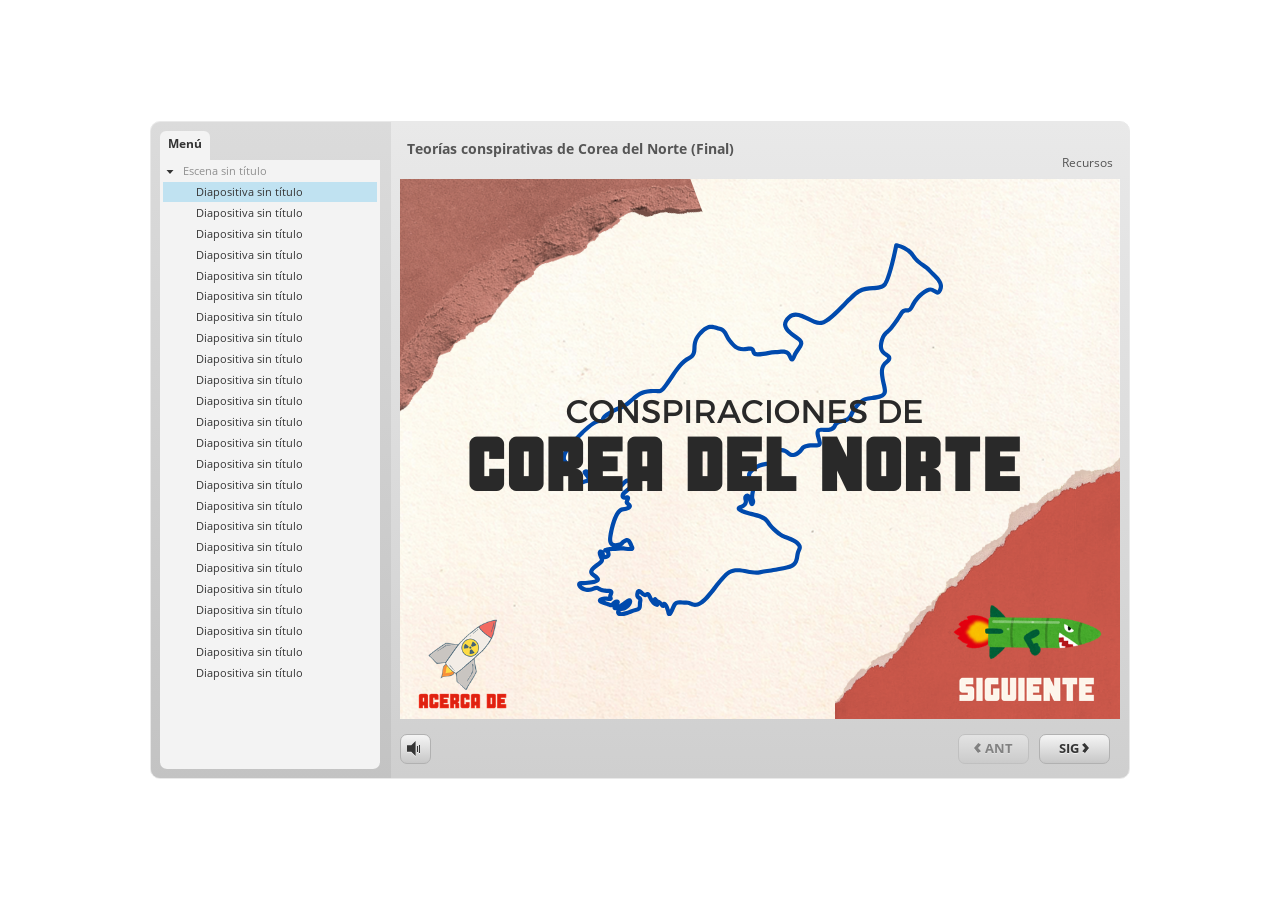
<file: story_html5.html>
﻿<!doctype html>
<html lang="es">
<head>
  <meta charset="utf-8">
  <!-- Creado con Storyline 3 - http://www.articulate.com  -->
  <!-- version: 3.20.30234.0 -->
  <title>Teor&#237;as conspirativas de Corea del Norte (Final)</title>
  <meta http-equiv="x-ua-compatible" content="IE=edge"/>
  <meta name="viewport" content="width=device-width,initial-scale=1,user-scalable=no,shrink-to-fit=no,minimal-ui"/>
  <meta name="apple-mobile-web-app-capable" content="yes"/>
  <style>
    html, body { height: 100%; padding: 0; margin: 0 }
    #app { height: 100%; width: 100%; }
  </style>

  <script>
    window.DS = {};
    window.globals = {
      DATA_PATH_BASE: '',
      HAS_FRAME: true,
      HAS_SLIDE: true,

      lmsPresent: false,
      tinCanPresent: false,
      cmi5Present: false,
      aoSupport: false,
      scale: 'noscale',
      captureRc: false,
      browserSize: 'optimal',
      bgColor: '#FFFFFF',
      features: '',
      themeName: 'classic',
      preloaderColor: '#FFFFFF',
      suppressAnalytics: false,
      productChannel: 'perpetual',
      publishSource: 'storyline',
      aid: '',
      cid: '8a1bd6e6-6cb6-4397-aecc-b6b705c79215',
      playerVersion: '3.20.30234.0',
      publishTimestamp: '2024-04-22T02:00:16.2794107Z',
      maxIosVideoElements: 10,
      connectionSettings: { },

      
      parseParams: function(qs) {
        if (window.globals.parsedParams != null) {
          return window.globals.parsedParams;
        }
        qs = (qs || window.location.search.substr(1)).split('+').join(' ');
        var params = {},
            tokens,
            re = /[?&]?([^=]+)=([^&]*)/g;

        while (tokens = re.exec(qs)) {
          params[decodeURIComponent(tokens[1]).trim()] =
            decodeURIComponent(tokens[2]).trim();
        }
        window.globals.parsedParams = params;
        return params;
      }

    };
  </script>
  <script>
    var isIe11 = ('ActiveXObject' in window || window.MSBlobBuilder != null)
      && window.msCrypto != null && !window.ActiveXObject;
    if (isIe11) {
      window.globals.unsupportedBrowser = true;
      document.write(atob('[base64]'));
    }
  </script>
  
  <script>window.THREE = { };</script>
  
</head>
<body style="background: #FFFFFF" class="cs-HTML theme-classic">
  <!-- 360 -->
  <script>!function(){var e,i=/iPhone/i,o=/iPod/i,n=/iPad/i,t=/\biOS-universal(?:.+)Mac\b/i,r=/\bAndroid(?:.+)Mobile\b/i,a=/Android/i,d=/(?:SD4930UR|\bSilk(?:.+)Mobile\b)/i,p=/Silk/i,l=/Windows Phone/i,u=/\bWindows(?:.+)ARM\b/i,b=/BlackBerry/i,s=/BB10/i,c=/Opera Mini/i,f=/\b(CriOS|Chrome)(?:.+)Mobile/i,h=/Mobile(?:.+)Firefox\b/i,v=function(e){return void 0!==e&&"MacIntel"===e.platform&&"number"==typeof e.maxTouchPoints&&e.maxTouchPoints>1&&"undefined"==typeof MSStream};e=function(e){var m={userAgent:"",platform:"",maxTouchPoints:0};e||"undefined"==typeof navigator?"string"==typeof e?m.userAgent=e:e&&e.userAgent&&(m={userAgent:e.userAgent,platform:e.platform,maxTouchPoints:e.maxTouchPoints||0}):m={userAgent:navigator.userAgent,platform:navigator.platform,maxTouchPoints:navigator.maxTouchPoints||0};var g=m.userAgent,y=g.split("[FBAN");void 0!==y[1]&&(g=y[0]),void 0!==(y=g.split("Twitter"))[1]&&(g=y[0]);var A=function(e){return function(i){return i.test(e)}}(g),w={apple:{phone:A(i)&&!A(l),ipod:A(o),tablet:!A(i)&&(A(n)||v(m))&&!A(l),universal:A(t),device:(A(i)||A(o)||A(n)||A(t)||v(m))&&!A(l)},amazon:{phone:A(d),tablet:!A(d)&&A(p),device:A(d)||A(p)},android:{phone:!A(l)&&A(d)||!A(l)&&A(r),tablet:!A(l)&&!A(d)&&!A(r)&&(A(p)||A(a)),device:!A(l)&&(A(d)||A(p)||A(r)||A(a))||A(/\bokhttp\b/i)},windows:{phone:A(l),tablet:A(u),device:A(l)||A(u)},other:{blackberry:A(b),blackberry10:A(s),opera:A(c),firefox:A(h),chrome:A(f),device:A(b)||A(s)||A(c)||A(h)||A(f)},any:!1,phone:!1,tablet:!1};return w.any=w.apple.device||w.android.device||w.windows.device||w.other.device,w.phone=w.apple.phone||w.android.phone||w.windows.phone,w.tablet=w.apple.tablet||w.android.tablet||w.windows.tablet,w}(),"object"==typeof exports&&"undefined"!=typeof module?module.exports=e:"function"==typeof define&&define.amd?define((function(){return e})):this.isMobile=e}();
    window.isMobile.apple.tablet = window.isMobile.apple.tablet ||
      (navigator.platform === 'MacIntel' && navigator.maxTouchPoints > 1);
    window.isMobile.apple.device = window.isMobile.apple.device || window.isMobile.apple.tablet;
    window.isMobile.tablet = window.isMobile.tablet || window.isMobile.apple.tablet;
    window.isMobile.any = window.isMobile.any || window.isMobile.apple.tablet;
  </script>

  <div id="focus-sink" tabindex="-1"></div>

  <div id="preso"></div>
  <script>
    (function() {

      var classTypes = [ 'desktop', 'mobile', 'phone', 'tablet' ];

      var addDeviceClasses = function(prefix, testObj) {
        var curr, i;
        for (i = 0; i < classTypes.length; i++) {
          curr = classTypes[i];
          if (testObj[curr]) {
            document.body.classList.add(prefix + curr);
          }
        }
      };

      var params = window.globals.parseParams(),
          isDevicePreview = params.devicepreview === '1',
          isPhoneOverride = params.deviceType === 'phone' || (isDevicePreview && params.phone == '1'),
          isTabletOverride = (params.deviceType === 'tablet' || isDevicePreview) && !isPhoneOverride,
          isMobileOverride = isPhoneOverride || isTabletOverride;

      var deviceView = {
        desktop: !window.isMobile.any && !isMobileOverride,
        mobile: window.isMobile.any || isMobileOverride,
        phone: isPhoneOverride || (window.isMobile.phone && !isTabletOverride),
        tablet: isTabletOverride || window.isMobile.tablet
      };

      window.globals.deviceView = deviceView;
      window.isMobile.desktop = !window.isMobile.any;
      window.isMobile.mobile = window.isMobile.any;

      addDeviceClasses('view-', deviceView);

    })();
  </script>
  
  <script src='story_content/user.js' type=text/javascript></script>
  <div class="slide-loader"></div>

  <script>
    if (window.globals.deviceView.isMobile) { var doc = document, loader = doc.body.querySelector('.slide-loader'); [ 1, 2, 3 ].forEach(function(n) { var d = doc.createElement('div'); d.style.backgroundColor = window.globals.preloaderColor; d.classList.add('mobile-loader-dot'); d.classList.add('dot' + n); loader.appendChild(d); }); }
  </script>

  <div class="mobile-load-title-overlay" style="display: none">
    <div class="mobile-load-title">Teor&#237;as conspirativas de Corea del Norte (Final)</div>
  </div>

  <div class="mobile-chrome-warning"></div>

  
<style>
  .warn-connection-dialog {
    display: none;
    background: transparent;
    pointer-events: none;
    position: fixed;
    left: 0;
    top: 0;
    width: 100%;
    height: 100%;
    z-index: 999;
  }

  .warn-connection-content {
    border-radius: 4px;
    background: white;
    border: 1px solid #E7E7E7;
    color: #333333;
    box-shadow: 0 2px 4px rgba(0, 0, 0, 0.25);
    transition: all 150ms ease-out;
    position: absolute;
    white-space: nowrap;
  }

  .view-phone.is-landscape .warn-connection-content {
    left: 23px;
    bottom: 23px;
  }

  .view-tablet.is-landscape .warn-connection-content {
    left: 50%;
    top: 20px;
    transform: translateX(-50%);
  }

  .is-portrait .warn-connection-content {
    transform: translate(-50%, calc(-100% - 15px));
  }

  .warn-connection-content p {
    display: inline-block;
    margin: 0 8px 0 0;
    line-height: 33px;
    font-size: 11px;
  }

  .warn-connection-content svg {
    position: relative;
    vertical-align: middle;
    margin: 0 2px 2px 8px;
  }

  .view-desktop .warn-connection-content {
    left: 1.5em;
    bottom: 1.5em;
  }

  .view-desktop .warn-connection-content p {
    font-size: 1.1em;
  }

  .is-offline .warn-connection-dialog {
    display: block;
  }

  .is-offline .cs-panel * {
    pointer-events: none !important;
  }

  .is-offline .cs-panel {
    pointer-events: all !important;
  }

  .is-offline #nav-controls * {
    pointer-events: none !important;
  }

  .is-offline #nav-controls {
    pointer-events: all !important;
  }
</style>

<div class="warn-connection-dialog">
  <div class="warn-connection-content">
    <svg width="17" height="15" viewBox="0 0 17 15" xmlns="http://www.w3.org/2000/svg">
      <path fill="#8F0000" stroke="white" d="M16.07,12.98 L15.88,12.23 L9.51,1.21 C8.97,0.26,7.6,0.26,7.06,1.21 L0.69,12.23 C0.15,13.16,0.81,14.36,1.91,14.36 H14.65 C15.47,14.36,16.05,13.7,16.07,12.98 Z"/>
      <path fill="white" stroke="white" d="M8.58,5.5 C8.35,5.28,8.5,5.35,8.21,5.32 C8.09,5.35,7.97,5.49,7.96,5.67 C7.97,5.79,7.98,5.92,7.98,6.04 L7.98,6.04 C7.99,6.17,8,6.31,8.01,6.43 L8.01,6.44 C8.03,6.92,8.06,7.41,8.09,7.9 L8.09,7.9 C8.12,8.39,8.14,8.88,8.17,9.37 C8.17,9.39,8.18,9.42,8.2,9.44 C8.23,9.46,8.25,9.47,8.28,9.47 C8.31,9.47,8.34,9.46,8.35,9.44 C8.37,9.43,8.38,9.4,8.39,9.35 L8.39,9.34 C8.39,9.24,8.4,9.15,8.4,9.05 L8.4,9.05 C8.41,8.96,8.41,8.86,8.42,8.75 C8.43,8.44,8.45,8.12,8.47,7.81 L8.47,7.81 C8.49,7.49,8.51,7.18,8.53,6.87 C8.55,6.46,8.56,6.05,8.59,5.64 L8.6,5.62 C8.6,5.57,8.59,5.53,8.58,5.5 L8.21,5.32 Z"/>
      <circle fill="white" stroke="white" cx="8.3" cy="11.35" r="0.3"/>
    </svg>
    <p>You are offline. Trying to reconnect...</p>
  </div>
</div>

<script>
  (function() {
    window.DS.connection = {
      warningShown: false,
      assets: {},
      loadingAssetGroup: false,
      retryDelay: 500
    };

    // @TODO this is POC code and can be cleaned up a bit more if we move forward
    // with the feature



    // The `window.globals.features` variable must be set in `webpack.dev.config` when testing locally - it is not enough
    // to have it in the data - but it must be set there as well.
    var useConnectionMessages = window.AbortController != null &&
      window.location.protocol != 'file:' &&
      window.globals.features.indexOf('ConnectionMessages') != -1;

    window.DS.connection.useConnectionMessages = useConnectionMessages

    var assetCount = 0;
    var checkLoadedId;
    var connectionSettings = window.globals.connectionSettings;

    if (useConnectionMessages && connectionSettings != null) {
      var contentEl = document.querySelector('.warn-connection-content');
      var messageEl = contentEl.querySelector('p')

      if (connectionSettings.useDarkTheme) {
        contentEl.style.borderColor = '#BABBBA';
        contentEl.style.backgroundColor = '#282828';
        contentEl.style.color = '#FFFFFF';
      }

      if (connectionSettings.message != null) {
        messageEl.textContent = window.decodeURIComponent(connectionSettings.message);
      }
    }

    function checkAssetsReady() {
      for (var i in DS.connection.assets) {
        if (!DS.connection.assets[i].success) {
          return false;
        }
      }
      return true;
    }

    function stopAssetGroup() {
      if (!useConnectionMessages) { return; }

      assetCount = 0;

      DS.connection.oldAssetGroup = DS.connection.assets;
      DS.connection.assets = {};
      DS.connection.loadingAssetGroup = false;
      clearInterval(checkLoadedId);
    }

    function startAssetGroup() {
      if (!useConnectionMessages) { return; }
      var ticks = 0;
      clearInterval(checkLoadedId);
      checkLoadedId = setInterval(function() {
        var loaded = 0;
        if (assetCount === 0 && loaded === 0) {
          clearInterval(checkLoadedId);
          return;
        }

        for (var i in DS.connection.assets) {
          if (DS.connection.assets[i].success) {
            loaded++;
          }
        }

        if (assetCount === loaded && checkAssetsReady()) {
          for (var i in DS.connection.assets) {
            if (DS.connection.assets[i].action) {
              DS.connection.assets[i].action();
            }
          }
          hideWarning();
          stopAssetGroup();
        }
      }, 100)
    }

    function requiredAsset(url, action, retry, type) {
      if (!useConnectionMessages) { return; }
      if (DS.connection.assets[url]) { return; }

      DS.connection.assets[url] = {
        success: false, action: action, retry: retry, type: type
      };
      assetCount = Object.keys(DS.connection.assets).length;
      if (!DS.connection.loadingAssetGroup) {
        startAssetGroup();
      }
      DS.connection.loadingAssetGroup = true;
    }

    function assetLoaded(url) {
      if (!useConnectionMessages) { return; }
      if (DS.connection.assets[url]) {
        DS.connection.assets[url].success = true;
      }
    }

    function assetFailed(url) {
      if (!useConnectionMessages) { return; }
      if (!DS.connection.assets[url]) {
        if (/\.js$/.test(url)) {
          setTimeout(function() {
            if (DS.connection.lastSlideLoaded != null) {
              DS.connection.lastSlideLoaded();
            }
          }, DS.connection.retryDelay);
        }
        return;
      }
      if (!DS.connection.warningShown) { showWarning(); }
      if (DS.connection.assets[url].retry) {
        setTimeout(function() {
          if (!DS.connection.assets[url].success) {
            DS.connection.assets[url].retry()
          }
        }, DS.connection.retryDelay);
      }
    }

    function hideWarning() {
      document.body.classList.remove('is-offline');
      DS.connection.warningShown = false;
    }
    DS.connection.hideWarning = hideWarning

    function showWarning(btn) {
      document.body.classList.add('is-offline')
      DS.connection.warningShown = true;
      updateWarningPosition();
    }

    function updateWarningPosition() {
      if (!DS.connection.warningShown) {
        return;
      }

      var isPortrait = document.body.classList.contains('is-portrait');
      var warningEl = document.querySelector('.warn-connection-content');

      if (isPortrait) {
        var slide = document.querySelector('.primary-slide');
        var slideRect = slide.getBoundingClientRect();

        warningEl.style.top = `${slideRect.top}px`
        warningEl.style.left = `${slideRect.left + slideRect.width / 2}px`
      } else {
        warningEl.style.top = null;
        warningEl.style.left = null;
      }

      window.requestAnimationFrame(updateWarningPosition);
    }

    // these will all be noops if the feature flag isn't set in
    // the data and `window.globals.features`
    DS.connection.requiredAsset = requiredAsset;
    DS.connection.assetLoaded = assetLoaded;
    DS.connection.assetFailed = assetFailed;
    DS.connection.stopAssetGroup = stopAssetGroup;
    DS.connection.startAssetGroup = startAssetGroup;
  })();
</script>


  <script>
    
    if (window.autoSpider && window.vInterfaceObject) {
      document.querySelector('.mobile-load-title-overlay').style.display = 'none';
    }
  </script>

  

  <link rel="stylesheet" href="html5/data/css/output.min.css" data-noprefix/>
</body>
<script src="html5/lib/scripts/bootstrapper.min.js"></script>
</html>
</file>
<file: html5/data/css/output.min.css>
@font-face {
  font-family: 'Open SansBold CharsBold4A48F752';
  src: url('[data-uri]');
  font-style: normal;
  font-weight: normal;
}
@font-face {
  font-family: 'Open Sans Charset1_ 5aPE4762B7B';
  src: url('[data-uri]');
  font-style: normal;
  font-weight: normal;
}
.cs-pxabnsnfns00001100101 .cs-infopanel  {
  box-shadow: 0 1px 0 rgba(184, 184, 184, 1);
  background: rgba(255, 255, 255, 1);
}
.cs-pxabnsnfns00001100101 .cs-infopanel .cs-link {
  color: rgba(124, 34, 128, 1);
}
.cs-pxabnsnfns00001100101 .cs-infopanel .cs-link:hover {
  color: rgba(0, 0, 238, 1);
}
.cs-pxabnsnfns00001100101 .cs-infopanel .cs-name {
  color: rgba(68, 68, 68, 1);
}
.cs-pxabnsnfns00001100101 .cs-infopanel .cs-title {
  color: rgba(153, 153, 153, 1);
}
.cs-pxabnsnfns00001100101 .cs-infopanelpopup  {
  box-shadow: 0 1px 0 rgba(184, 184, 184, 1);
  background: linear-gradient(180deg, rgba(233, 233, 233, 1) 0%, rgba(207, 207, 207, 1) 100%);
}
.cs-pxabnsnfns00001100101 .cs-infopanelpopup .cs-link {
  color: rgba(124, 34, 128, 1);
}
.cs-pxabnsnfns00001100101 .cs-infopanelpopup .cs-link:hover {
  color: rgba(0, 0, 238, 1);
}
.cs-pxabnsnfns00001100101 .cs-infopanelpopup .cs-name {
  color: rgba(68, 68, 68, 1);
}
.cs-pxabnsnfns00001100101 .cs-infopanelpopup .cs-bio {
  color: rgba(153, 153, 153, 1);
}
.cs-pxabnsnfns00001100101 .cs-timer  {
  color: rgba(85, 85, 85, 1);
}
.cs-pxabnsnfns00001100101 .cs-duration stop:first-child {
  stop-color: rgba(0, 215, 255, 1);
}
.cs-pxabnsnfns00001100101 .cs-duration stop:last-child {
  stop-color: rgba(0, 171, 255, 1);
}
.cs-pxabnsnfns00001100101 .cs-elapsed stop:first-child {
  stop-color: rgba(254, 227, 71, 1);
}
.cs-pxabnsnfns00001100101 .cs-elapsed stop:last-child {
  stop-color: rgba(252, 204, 42, 1);
}
.cs-pxabnsnfns00001100101 .cs-timer .cs-pie .cs-innerstroke {
  stroke: rgba(199, 199, 199, 1);
}
.cs-pxabnsnfns00001100101 .cs-timer .cs-pie .cs-innerborder {
  stroke: rgba(255, 255, 255, 1);
}
.cs-pxabnsnfns00001100101 .cs-window  {
  box-shadow: 0 8px 5px rgba(0, 0, 0, 0.2);
  border-color: rgba(234, 234, 234, 1);
  background: rgba(243, 243, 243, 1);
  color: rgba(85, 85, 85, 1);
}
.cs-pxabnsnfns00001100101 .cs-window .cs-diva {
  border-color: rgba(247, 247, 247, 1);
}
.cs-pxabnsnfns00001100101 .cs-window .cs-divb {
  border-color: rgba(211, 211, 211, 1);
}
.cs-pxabnsnfns00001100101 .cs-editor .cs-editor-slide {
  color: rgba(85, 85, 85, 1);
}
.cs-pxabnsnfns00001100101 .cs-editor .cs-editor-html {
  color: rgba(68, 68, 68, 1);
}
.cs-pxabnsnfns00001100101 .cs-editor .cs-editor-button {
  text-shadow: 0 1px 0 rgba(240, 240, 240, 1);
  color: rgba(53, 53, 53, 1);
  border-color: rgba(177, 177, 177, 1);
  background: linear-gradient(180deg, rgba(245, 245, 245, 1) 0%, rgba(199, 199, 199, 1) 100%);
}
.cs-pxabnsnfns00001100101 .cs-editor .cs-editor-button:hover {
  background: linear-gradient(180deg, rgba(242, 242, 242, 1) 0%, rgba(175, 175, 175, 1) 100%);
}
.cs-pxabnsnfns00001100101 .cs-editor .cs-editor-button:active {
  background: linear-gradient(180deg, rgba(199, 199, 199, 1) 0%, rgba(244, 244, 244, 1) 100%);
}
.cs-pxabnsnfns00001100101 .cs-listitem  {
  color: rgba(53, 53, 53, 1);
  border-color: rgba(223, 223, 223, 1);
}
.cs-pxabnsnfns00001100101 .cs-listitem.cs-viewed {
  color: rgba(144, 144, 144, 1);
}
.cs-pxabnsnfns00001100101 .cs-listitem.cs-selected {
  color: rgba(53, 53, 53, 1);
  background: rgba(192, 226, 241, 1);
}
.cs-pxabnsnfns00001100101 .cs-listitem.cs-selected:hover {
  background: rgba(192, 226, 241, 1);
}
.cs-pxabnsnfns00001100101 .cs-listitem.cs-selected.hover {
  background: rgba(192, 226, 241, 1);
}
.cs-pxabnsnfns00001100101 .cs-listitem.cs-selected:focus {
  background: rgba(192, 226, 241, 1);
}
.cs-pxabnsnfns00001100101 .cs-listitem .cs-icon-carrot {
  fill: rgba(53, 53, 53, 1);
}
.cs-pxabnsnfns00001100101 .cs-listitem .cs-icon-carrot .cs-shadow {
  fill: rgba(255, 255, 255, 1);
}
.cs-pxabnsnfns00001100101 .cs-listitem:hover {
  background: rgba(230, 230, 230, 1);
}
.cs-pxabnsnfns00001100101 .cs-listitem.hover {
  background: rgba(230, 230, 230, 1);
}
.cs-pxabnsnfns00001100101 .cs-listitem:focus {
  background: rgba(230, 230, 230, 1);
}
.cs-pxabnsnfns00001100101 .cs-glossary  {
  color: rgba(53, 53, 53, 1);
}
.cs-pxabnsnfns00001100101 .cs-glossary .cs-scrolling-panel {
  background: rgba(231, 231, 231, 1);
}
.cs-pxabnsnfns00001100101 .cs-glossary .cs-term.cs-selected .cs-choice-list-trigger {
  color: rgba(53, 53, 53, 1);
  background: rgba(192, 226, 241, 1);
}
.cs-pxabnsnfns00001100101 .cs-glossary .cs-term.cs-selected .cs-choice-list-trigger:focus {
  color: rgba(53, 53, 53, 1);
  background: rgba(192, 226, 241, 1);
}
.cs-pxabnsnfns00001100101 .cs-glossary .cs-term:hover .cs-choice-list-trigger {
  background: rgba(230, 230, 230, 1);
}
.cs-pxabnsnfns00001100101 .cs-glossary .cs-term.hover .cs-choice-list-trigger {
  background: rgba(230, 230, 230, 1);
}
.cs-pxabnsnfns00001100101 .cs-glossary .cs-term .cs-choice-list-trigger:focus {
  background: rgba(230, 230, 230, 1);
}
.cs-pxabnsnfns00001100101 .cs-glossary .cs-diva {
  border-color: rgba(226, 226, 226, 1);
}
.cs-pxabnsnfns00001100101 .cs-glossary .cs-divb {
  border-color: rgba(226, 226, 226, 1);
}
.cs-pxabnsnfns00001100101 .cs-glossary .cs-divc {
  border-color: rgba(250, 250, 250, 1);
}
.cs-pxabnsnfns00001100101 .cs-glossary .cs-heading {
  color: rgba(68, 68, 68, 1);
}
.cs-pxabnsnfns00001100101 .cs-resource .cs-separator {
  border-color: rgba(224, 224, 224, 1);
}
.cs-pxabnsnfns00001100101 .cs-outline  {
  color: rgba(68, 68, 68, 1);
}
.cs-pxabnsnfns00001100101 .cs-outline .cs-diva {
  border-color: rgba(198, 198, 198, 1);
}
.cs-pxabnsnfns00001100101 .cs-outline .cs-divb {
  border-color: rgba(249, 249, 249, 1);
}
.cs-pxabnsnfns00001100101 .cs-outline .cs-divc {
  border-color: rgba(225, 225, 225, 1);
}
.cs-pxabnsnfns00001100101 .cs-outline .cs-search-filter:hover {
  color: rgba(0, 0, 238, 1);
}
.cs-pxabnsnfns00001100101 .cs-outline .cs-search-filter.hover {
  color: rgba(0, 0, 238, 1);
}
.cs-pxabnsnfns00001100101 .cs-transcript  {
  color: rgba(68, 68, 68, 1);
}
.cs-pxabnsnfns00001100101 .cs-transcript .cs-div {
  border-color: rgba(225, 225, 225, 1);
}
.cs-pxabnsnfns00001100101 .cs-tabs:not(.topmenu-item) {
  color: rgba(85, 85, 85, 1);
}
.cs-pxabnsnfns00001100101 .cs-tabs .cs-inner-button:not(.topmenu-item) {
  text-shadow: 0 1px 0 rgba(240, 240, 240, 1);
}
.cs-pxabnsnfns00001100101 .cs-tabs:hover:not(.topmenu-item) {
  color: rgba(51, 51, 51, 1);
}
.cs-pxabnsnfns00001100101 .cs-tabs.cs-selected {
  background: rgba(243, 243, 243, 1);
  color: rgba(51, 51, 51, 1);
}
.cs-pxabnsnfns00001100101 .cs-seekcontrol  {
  background: linear-gradient(180deg, rgba(245, 245, 245, 1) 0%, rgba(199, 199, 199, 1) 100%);
  border-color: rgba(177, 177, 177, 1);
}
.cs-pxabnsnfns00001100101 .cs-seekcontrol .cs-button:hover .cs-icon {
  fill: rgba(85, 85, 85, 1);
}
.cs-pxabnsnfns00001100101 .cs-seekcontrol .cs-button.hover .cs-icon {
  fill: rgba(85, 85, 85, 1);
}
.cs-pxabnsnfns00001100101 .cs-seekcontrol .cs-button .cs-icon-shadow {
  fill: rgba(240, 240, 240, 1);
}
.cs-pxabnsnfns00001100101 .cs-seekcontrol .cs-button .cs-icon {
  fill: rgba(45, 45, 45, 1);
}
.cs-pxabnsnfns00001100101 .cs-seekcontrol .cs-seek .cs-fill {
  background: rgba(255, 255, 255, 1);
}
.cs-pxabnsnfns00001100101 .cs-seekcontrol .cs-seek {
  background: rgba(231, 231, 231, 1);
  border-color: rgba(184, 184, 184, 1);
}
.cs-pxabnsnfns00001100101 .cs-searchinput .cs-input {
  color: rgba(138, 138, 138, 1);
  border-color: rgba(173, 173, 173, 1);
  background: rgba(223, 223, 223, 1);
}
.cs-pxabnsnfns00001100101 .cs-searchinput .cs-input:focus {
  color: rgba(51, 51, 51, 1);
  background: rgba(250, 250, 250, 1);
}
.cs-pxabnsnfns00001100101 .cs-searchinput .cs-input:hover {
  box-shadow: inset 0 0 1px 0 rgba(107, 248, 255, 1);
}
.cs-pxabnsnfns00001100101 .cs-searchinput .cs-input.hover {
  box-shadow: inset 0 0 1px 0 rgba(107, 248, 255, 1);
}
.cs-pxabnsnfns00001100101 .cs-searchinput .cs-button .cs-icon {
  fill: rgba(138, 138, 138, 1);
}
.cs-pxabnsnfns00001100101 .cs-searchinput .cs-button:hover {
  fill: linear-gradient(180deg, rgba(245, 245, 245, 1) 0%, rgba(199, 199, 199, 1) 100%);
}
.cs-pxabnsnfns00001100101 .cs-searchinput .cs-button.hover {
  fill: linear-gradient(180deg, rgba(245, 245, 245, 1) 0%, rgba(199, 199, 199, 1) 100%);
}
.cs-pxabnsnfns00001100101 .cs-menu  {
  box-shadow: 0 1px 0 rgba(184, 184, 184, 1);
  background: rgba(243, 243, 243, 1);
}
.cs-pxabnsnfns00001100101 .cs-topmenu-item.active .cs-tab {
  background: rgba(243, 243, 243, 1);
}
.cs-pxabnsnfns00001100101 .cs-logo  {
  box-shadow: 0 1px 0 rgba(184, 184, 184, 1);
  background: rgba(255, 255, 255, 1);
}
.cs-pxabnsnfns00001100101 .cs-checkbox  {
  color: rgba(68, 68, 68, 1);
}
.cs-pxabnsnfns00001100101 .cs-checkbox:hover {
  border-color: rgba(107, 248, 255, 1);
}
.cs-pxabnsnfns00001100101 .cs-checkbox.hover {
  border-color: rgba(107, 248, 255, 1);
}
.cs-pxabnsnfns00001100101 .cs-checkbox .cs-box {
  color: rgba(255, 255, 255, 1);
  border-color: rgba(184, 184, 184, 1);
}
.cs-pxabnsnfns00001100101 .cs-checkbox .cs-box:checked::after {
  color: rgba(51, 204, 0, 1);
}
.cs-pxabnsnfns00001100101 .cs-checkbox .cs-box.checked.after {
  color: rgba(51, 204, 0, 1);
}
.cs-pxabnsnfns00001100101 .cs-button  {
  text-shadow: 0 1px 0 rgba(240, 240, 240, 1);
  color: rgba(53, 53, 53, 1);
  border-color: rgba(177, 177, 177, 1);
  background: linear-gradient(180deg, rgba(245, 245, 245, 1) 0%, rgba(199, 199, 199, 1) 100%);
  box-shadow: 0 1px 0 rgba(207, 207, 207, 1);
}
.cs-pxabnsnfns00001100101 .cs-button .cs-icon {
  fill: rgba(53, 53, 53, 1);
}
.cs-pxabnsnfns00001100101 .cs-button .cs-icon-shadow {
  fill: rgba(240, 240, 240, 1);
}
.cs-pxabnsnfns00001100101 .cs-button:hover {
  background: linear-gradient(180deg, rgba(242, 242, 242, 1) 0%, rgba(175, 175, 175, 1) 100%);
}
.cs-pxabnsnfns00001100101 .cs-button.hover {
  background: linear-gradient(180deg, rgba(242, 242, 242, 1) 0%, rgba(175, 175, 175, 1) 100%);
}
.cs-pxabnsnfns00001100101 .cs-button:active {
  background: linear-gradient(180deg, rgba(199, 199, 199, 1) 0%, rgba(244, 244, 244, 1) 100%);
}
.cs-pxabnsnfns00001100101 .cs-button.cs-disabled:hover {
  background: linear-gradient(180deg, rgba(245, 245, 245, 1) 0%, rgba(199, 199, 199, 1) 100%);
}
.cs-pxabnsnfns00001100101 .cs-button.cs-disabled.hover {
  background: linear-gradient(180deg, rgba(245, 245, 245, 1) 0%, rgba(199, 199, 199, 1) 100%);
}
.cs-pxabnsnfns00001100101 .cs-button.cs-disabled:active {
  background: linear-gradient(180deg, rgba(245, 245, 245, 1) 0%, rgba(199, 199, 199, 1) 100%);
}
.cs-pxabnsnfns00001100101 .cs-button.cs-volume:hover {
  background: linear-gradient(180deg, rgba(245, 245, 245, 1) 0%, rgba(199, 199, 199, 1) 100%);
}
.cs-pxabnsnfns00001100101 .cs-button.cs-volume.hover {
  background: linear-gradient(180deg, rgba(245, 245, 245, 1) 0%, rgba(199, 199, 199, 1) 100%);
}
.cs-pxabnsnfns00001100101 .cs-button.cs-volume:active {
  background: linear-gradient(180deg, rgba(245, 245, 245, 1) 0%, rgba(199, 199, 199, 1) 100%);
}
.cs-pxabnsnfns00001100101.cs-base  {
  color: rgba(85, 85, 85, 1);
  border-color: rgba(233, 233, 233, 1);
  background: linear-gradient(180deg, rgba(233, 233, 233, 1) 0%, rgba(207, 207, 207, 1) 100%);
}
.cs-pxabnsnfns00001100101.cs-base .cs-separator .cs-diva {
  background: rgba(211, 211, 211, 1);
}
.cs-pxabnsnfns00001100101.cs-base .cs-separator .cs-divb {
  background: rgba(247, 247, 247, 1);
}
.cs-pxabnsnfns00001100101.cs-base .cs-topmenu-item.active .cs-tab {
  border-color: rgba(211, 211, 211, 1);
}
.cs-pxabnsnfns00001100101.cs-base .cs-topmenu-item.active .cs-panel {
  border-color: rgba(211, 211, 211, 1);
}
.cs-pxabnsnfns00001100101.cs-base .cs-left {
  background: linear-gradient(180deg, rgba(219, 219, 219, 1) 0%, rgba(195, 195, 195, 1) 100%);
}
.cs-pxabnsnfns00001100101.cs-base .cs-area-primary .cs-slide-container {
  background: linear-gradient(180deg, rgba(233, 233, 233, 1) 0%, rgba(207, 207, 207, 1) 100%);
}
.cs-pxabnsnfns00001100101 .cs-volume::-moz-range-thumb {
  border-color: rgba(165, 165, 165, 1);
  box-shadow: inset 0 0 1px 0 rgba(212, 212, 212, 1);
  background: rgba(200, 200, 200, 1);
}
.cs-pxabnsnfns00001100101 .cs-volume::-ms-thumb {
  border-color: rgba(165, 165, 165, 1);
  box-shadow: inset 0 0 1px 0 rgba(212, 212, 212, 1);
  background: rgba(200, 200, 200, 1);
}
.cs-pxabnsnfns00001100101 .cs-volume::-webkit-slider-thumb {
  border-color: rgba(165, 165, 165, 1);
  box-shadow: inset 0 0 1px 0 rgba(212, 212, 212, 1);
  background: rgba(200, 200, 200, 1);
}
.cs-pxabnsnfns00001100101 .cs-volume::-moz-range-track {
  border-color: rgba(242, 242, 242, 1);
  background: linear-gradient(180deg, rgba(188, 188, 188, 1) 0%, rgba(188, 188, 188, 1) 50.196%, rgba(195, 195, 195, 1) 100%);
}
.cs-pxabnsnfns00001100101 .cs-volume::-ms-track {
  border-color: rgba(242, 242, 242, 1);
  background: linear-gradient(180deg, rgba(188, 188, 188, 1) 0%, rgba(188, 188, 188, 1) 50.196%, rgba(195, 195, 195, 1) 100%);
}
.cs-pxabnsnfns00001100101 .cs-volume::-webkit-slider-runnable-track {
  border-color: rgba(242, 242, 242, 1);
  background: linear-gradient(180deg, rgba(188, 188, 188, 1) 0%, rgba(188, 188, 188, 1) 50.196%, rgba(195, 195, 195, 1) 100%);
}
body.show-focus .tab-focus-box {
  border-color: rgba(255, 255, 0, 1);
}
.skipnav {
  border-color: rgba(255, 255, 0, 1);
}
.fn-npnxnanbsnfns00001100101 {
  font-family: 'Open SansD6FFC9F9';
  -webkit-font-variant-ligatures: no-common-ligatures;
  font-variant-ligatures: no-common-ligatures;
}
.fn-pxabnsnfns00001100101 {
  font-family: 'Open SansD6FFC9F9';
  -webkit-font-variant-ligatures: no-common-ligatures;
  font-variant-ligatures: no-common-ligatures;
}
.fn-npxnabnsnfns00001100101 {
  font-family: 'Open SansD6FFC9F9';
  -webkit-font-variant-ligatures: no-common-ligatures;
  font-variant-ligatures: no-common-ligatures;
}
.fn-npnxnanbnsnfns00001100101 {
  font-family: 'Open SansD6FFC9F9';
  -webkit-font-variant-ligatures: no-common-ligatures;
  font-variant-ligatures: no-common-ligatures;
}
.fn-pxabnsnfns00001100100 {
  font-family: 'Open SansD6FFC9F9';
  -webkit-font-variant-ligatures: no-common-ligatures;
  font-variant-ligatures: no-common-ligatures;
}
@font-face {
  font-family: 'Open SansD6FFC9F9';
  src: url('[data-uri]');
  font-style: normal;
  font-weight: bold;
}
@font-face {
  font-family: 'Open SansD6FFC9F9';
  src: url('[data-uri]');
  font-style: normal;
  font-weight: normal;
}
.cs-InvalidPromptSlide .cs-5nmr0Dg14kw-InvalidPromptSlide-btn0 {
  color: rgba(53, 53, 53, 1);
  border-color: rgba(177, 177, 177, 1);
  background: linear-gradient(180deg, rgba(245, 245, 245, 1) 0%, rgba(199, 199, 199, 1) 100%);
  text-shadow: 0 1px 0 rgba(240, 240, 240, 1);
}
.cs-InvalidPromptSlide .cs-5nmr0Dg14kw-InvalidPromptSlide-btn0 .cs-html {
  color: rgba(68, 68, 68, 1);
}
.cs-InvalidPromptSlide .cs-5nmr0Dg14kw-InvalidPromptSlide-btn0 .cs-slide {
  border-color: rgba(85, 85, 85, 1);
}
.cs-InvalidPromptSlide .cs-5nmr0Dg14kw-InvalidPromptSlide-btn0:hover {
  background: linear-gradient(180deg, rgba(242, 242, 242, 1) 0%, rgba(175, 175, 175, 1) 100%);
}
.cs-InvalidPromptSlide .cs-5nmr0Dg14kw-InvalidPromptSlide-btn0:active {
  background: linear-gradient(180deg, rgba(199, 199, 199, 1) 0%, rgba(244, 244, 244, 1) 100%);
}
.cs-PrintPromptSlide .cs-5nmr0Dg14kw-PrintPromptSlide-btn0 {
  color: rgba(53, 53, 53, 1);
  border-color: rgba(177, 177, 177, 1);
  background: linear-gradient(180deg, rgba(245, 245, 245, 1) 0%, rgba(199, 199, 199, 1) 100%);
  text-shadow: 0 1px 0 rgba(240, 240, 240, 1);
}
.cs-PrintPromptSlide .cs-5nmr0Dg14kw-PrintPromptSlide-btn0 .cs-html {
  color: rgba(68, 68, 68, 1);
}
.cs-PrintPromptSlide .cs-5nmr0Dg14kw-PrintPromptSlide-btn0 .cs-slide {
  border-color: rgba(85, 85, 85, 1);
}
.cs-PrintPromptSlide .cs-5nmr0Dg14kw-PrintPromptSlide-btn0:hover {
  background: linear-gradient(180deg, rgba(242, 242, 242, 1) 0%, rgba(175, 175, 175, 1) 100%);
}
.cs-PrintPromptSlide .cs-5nmr0Dg14kw-PrintPromptSlide-btn0:active {
  background: linear-gradient(180deg, rgba(199, 199, 199, 1) 0%, rgba(244, 244, 244, 1) 100%);
}
.cs-ScrollPromptSlide .cs-5nmr0Dg14kw-ScrollPromptSlide-btn0 {
  color: rgba(53, 53, 53, 1);
  border-color: rgba(177, 177, 177, 1);
  background: linear-gradient(180deg, rgba(245, 245, 245, 1) 0%, rgba(199, 199, 199, 1) 100%);
  text-shadow: 0 1px 0 rgba(240, 240, 240, 1);
}
.cs-ScrollPromptSlide .cs-5nmr0Dg14kw-ScrollPromptSlide-btn0 .cs-html {
  color: rgba(68, 68, 68, 1);
}
.cs-ScrollPromptSlide .cs-5nmr0Dg14kw-ScrollPromptSlide-btn0 .cs-slide {
  border-color: rgba(85, 85, 85, 1);
}
.cs-ScrollPromptSlide .cs-5nmr0Dg14kw-ScrollPromptSlide-btn0:hover {
  background: linear-gradient(180deg, rgba(242, 242, 242, 1) 0%, rgba(175, 175, 175, 1) 100%);
}
.cs-ScrollPromptSlide .cs-5nmr0Dg14kw-ScrollPromptSlide-btn0:active {
  background: linear-gradient(180deg, rgba(199, 199, 199, 1) 0%, rgba(244, 244, 244, 1) 100%);
}
.cs-ResumePromptSlide .cs-5nmr0Dg14kw-ResumePromptSlide-btn0 {
  color: rgba(53, 53, 53, 1);
  border-color: rgba(177, 177, 177, 1);
  background: linear-gradient(180deg, rgba(245, 245, 245, 1) 0%, rgba(199, 199, 199, 1) 100%);
  text-shadow: 0 1px 0 rgba(240, 240, 240, 1);
}
.cs-ResumePromptSlide .cs-5nmr0Dg14kw-ResumePromptSlide-btn0 .cs-html {
  color: rgba(68, 68, 68, 1);
}
.cs-ResumePromptSlide .cs-5nmr0Dg14kw-ResumePromptSlide-btn0 .cs-slide {
  border-color: rgba(85, 85, 85, 1);
}
.cs-ResumePromptSlide .cs-5nmr0Dg14kw-ResumePromptSlide-btn0:hover {
  background: linear-gradient(180deg, rgba(242, 242, 242, 1) 0%, rgba(175, 175, 175, 1) 100%);
}
.cs-ResumePromptSlide .cs-5nmr0Dg14kw-ResumePromptSlide-btn0:active {
  background: linear-gradient(180deg, rgba(199, 199, 199, 1) 0%, rgba(244, 244, 244, 1) 100%);
}
.cs-ResumePromptSlide .cs-5nmr0Dg14kw-ResumePromptSlide-btn1 {
  color: rgba(53, 53, 53, 1);
  border-color: rgba(177, 177, 177, 1);
  background: linear-gradient(180deg, rgba(245, 245, 245, 1) 0%, rgba(199, 199, 199, 1) 100%);
  text-shadow: 0 1px 0 rgba(240, 240, 240, 1);
}
.cs-ResumePromptSlide .cs-5nmr0Dg14kw-ResumePromptSlide-btn1 .cs-html {
  color: rgba(68, 68, 68, 1);
}
.cs-ResumePromptSlide .cs-5nmr0Dg14kw-ResumePromptSlide-btn1 .cs-slide {
  border-color: rgba(85, 85, 85, 1);
}
.cs-ResumePromptSlide .cs-5nmr0Dg14kw-ResumePromptSlide-btn1:hover {
  background: linear-gradient(180deg, rgba(242, 242, 242, 1) 0%, rgba(175, 175, 175, 1) 100%);
}
.cs-ResumePromptSlide .cs-5nmr0Dg14kw-ResumePromptSlide-btn1:active {
  background: linear-gradient(180deg, rgba(199, 199, 199, 1) 0%, rgba(244, 244, 244, 1) 100%);
}
.cs-ExternalInterfaceErrorSlide .cs-buttonOK {
  color: rgba(53, 53, 53, 1);
  border-color: rgba(177, 177, 177, 1);
  background: linear-gradient(180deg, rgba(245, 245, 245, 1) 0%, rgba(199, 199, 199, 1) 100%);
  text-shadow: 0 1px 0 rgba(240, 240, 240, 1);
}
.cs-ExternalInterfaceErrorSlide .cs-buttonOK .cs-html {
  color: rgba(68, 68, 68, 1);
}
.cs-ExternalInterfaceErrorSlide .cs-buttonOK .cs-slide {
  border-color: rgba(85, 85, 85, 1);
}
.cs-ExternalInterfaceErrorSlide .cs-buttonOK:hover {
  background: linear-gradient(180deg, rgba(242, 242, 242, 1) 0%, rgba(175, 175, 175, 1) 100%);
}
.cs-ExternalInterfaceErrorSlide .cs-buttonOK:active {
  background: linear-gradient(180deg, rgba(199, 199, 199, 1) 0%, rgba(244, 244, 244, 1) 100%);
}
</file>
